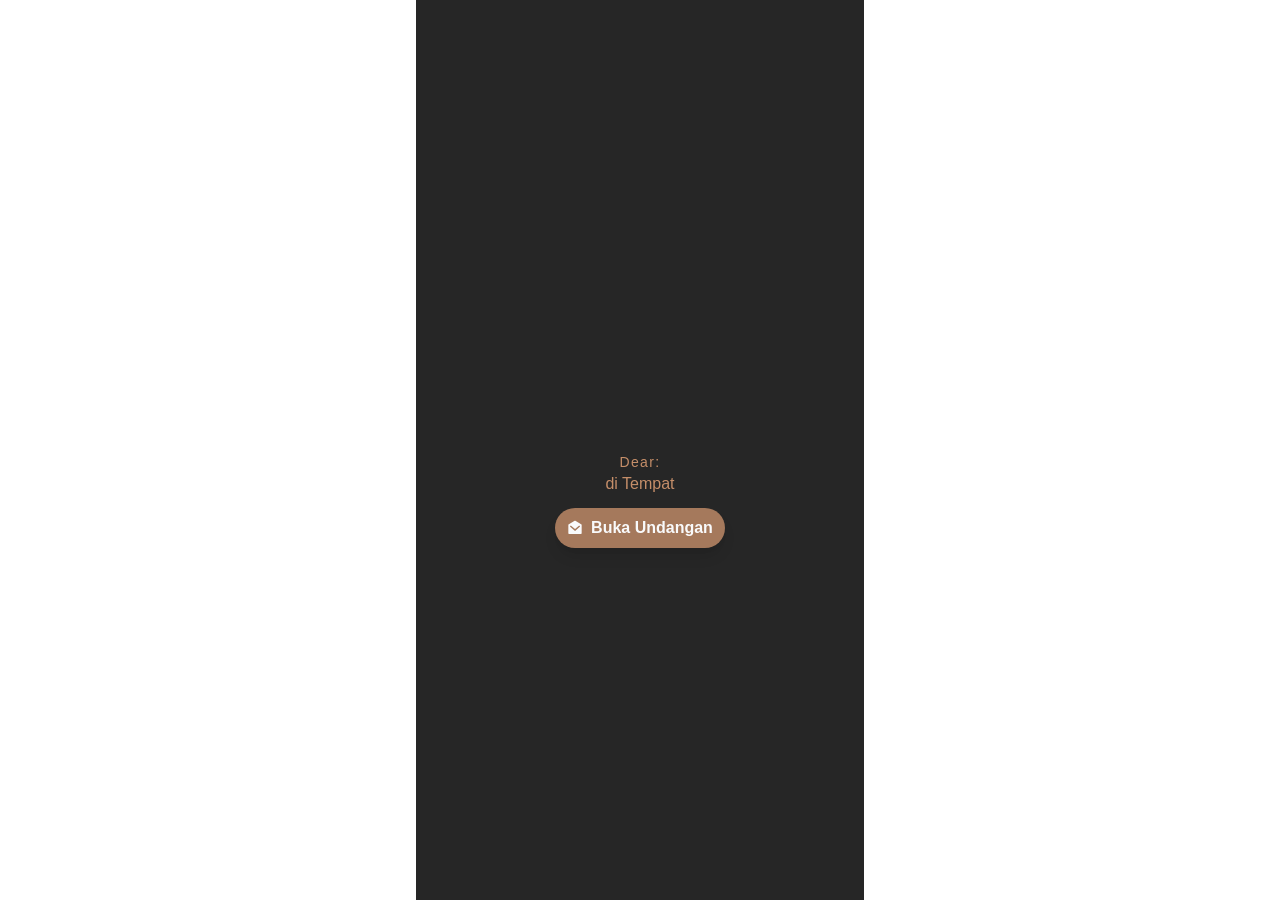
<file: index.html>
<!DOCTYPE html><html lang="en" class="T19VSG_variable _8Li5zG_variable h-full antialiased"><head><meta charSet="utf-8"/><meta name="viewport" content="width=device-width, initial-scale=1"/><link rel="preload" href="/_next/static/media/07a39a8a4660cc7c-s.p.0r6juujl39pe6.woff2" as="font" crossorigin="" type="font/woff2"/><link rel="preload" href="/_next/static/media/605ce01b664af129-s.p.0wgildi0cnwt9.woff2" as="font" crossorigin="" type="font/woff2"/><link rel="preload" href="/_next/static/media/cac92193d7b8e9b1-s.p.3vk0trt3kt8wz.woff2" as="font" crossorigin="" type="font/woff2"/><link rel="stylesheet" href="/_next/static/chunks/39f-zwkjl5lhz.css" data-precedence="next"/><link rel="preload" as="script" fetchPriority="low" href="/_next/static/chunks/2-fy8a0niql26.js"/><script src="/_next/static/chunks/15oc6oyqx0gpd.js" async=""></script><script src="/_next/static/chunks/1rlqso6gg8q3w.js" async=""></script><script src="/_next/static/chunks/turbopack-2u1d16houkiyo.js" async=""></script><script src="/_next/static/chunks/13nef8-50c_0t.js" async=""></script><script src="/_next/static/chunks/00hcbcy_ux9z1.js" async=""></script><meta name="next-size-adjust" content=""/><title>Tasyakuran Aqiqah</title><meta name="description" content="Dengan penuh rasa syukur kepada Allah SWT, kami mengundang Bapak/Ibu/Saudara/i untuk berkenan hadir dan memberikan doa restu dalam acara aqiqah putri kami sekaligus syukuran acara tamatan Qur&#x27;an dan masuk rumah."/><meta property="og:title" content="Tasyakuran Aqiqah"/><meta property="og:description" content="Dengan penuh rasa syukur kepada Allah SWT, kami mengundang Bapak/Ibu/Saudara/i untuk berkenan hadir dan memberikan doa restu dalam acara aqiqah putri kami sekaligus syukuran acara tamatan Qur&#x27;an dan masuk rumah."/><meta property="og:url" content="https://aqiqah-khalisa.amy.web.id/"/><meta property="og:site_name" content="Undangan Aqiqah, Tamatan Qur&#x27;an, dan Masuk Rumah"/><meta property="og:locale" content="id_ID"/><meta property="og:image" content="https://res.cloudinary.com/yhb4fimr/image/upload/f_auto,q_auto:good,dpr_auto,w_800,c_limit/v1795170494/Aqiqah_tema_pink-3_2_1.jpg"/><meta property="og:image:width" content="800"/><meta property="og:image:height" content="800"/><meta property="og:image:alt" content="Aqiqah Khalisa Alyara, Tamatan Qur&#x27;an, dan Masuk Rumah"/><meta property="og:type" content="website"/><meta name="twitter:card" content="summary_large_image"/><meta name="twitter:title" content="Tasyakuran Aqiqah"/><meta name="twitter:description" content="Dengan penuh rasa syukur kepada Allah SWT..."/><meta name="twitter:image" content="https://res.cloudinary.com/yhb4fimr/image/upload/f_auto,q_auto:good,dpr_auto,w_800,c_limit/v1795170494/Aqiqah_tema_pink-3_2_1.jpg"/><link rel="icon" href="/favicon.ico?favicon.310s7px8fjeit.ico" sizes="256x256" type="image/x-icon"/><script src="/_next/static/chunks/0cz1d0mv5g_q7.js" noModule=""></script></head><body class="min-h-full max-w-md flex flex-col"><div hidden=""><!--$--><!--/$--></div><!--$!--><template data-dgst=""></template><!--/$--><script id="_R_">(globalThis["TURBOPACK"] || (globalThis["TURBOPACK"] = [])).push({"otherChunks":["static/chunks/2-fy8a0niql26.js","static/chunks/15oc6oyqx0gpd.js","static/chunks/1rlqso6gg8q3w.js"],"runtimeModuleIds":[75788]});</script><script src="/_next/static/chunks/2-fy8a0niql26.js" async=""></script><script>(self.__next_f=self.__next_f||[]).push([0])</script><script>self.__next_f.push([1,"1:\"$Sreact.fragment\"\n2:\"$Sreact.suspense\"\n3:\"/_next/static/chunks/13nef8-50c_0t.js\"\n4:I[44997,[\"$3\"],\"default\"]\n5:I[13434,[\"$3\"],\"default\"]\n7:I[95493,[\"$3\"],\"ClientPageRoot\"]\n8:\"/_next/static/chunks/00hcbcy_ux9z1.js\"\n9:I[31713,[\"$3\",\"$8\"],\"default\"]\nc:I[1663,[\"$3\"],\"OutletBoundary\"]\ne:\"ViewportBoundary\"\nf:I[1663,[\"$3\"],\"$e\"]\n11:\"MetadataBoundary\"\n12:I[1663,[\"$3\"],\"$11\"]\n14:I[13965,[\"$3\"],\"default\",1]\n:HL[\"/_next/static/chunks/39f-zwkjl5lhz.css\",\"style\"]\n:HL[\"/_next/static/media/07a39a8a4660cc7c-s.p.0r6juujl39pe6.woff2\",\"font\",{\"crossOrigin\":\"\",\"type\":\"font/woff2\"}]\n:HL[\"/_next/static/media/605ce01b664af129-s.p.0wgildi0cnwt9.woff2\",\"font\",{\"crossOrigin\":\"\",\"type\":\"font/woff2\"}]\n:HL[\"/_next/static/media/cac92193d7b8e9b1-s.p.3vk0trt3kt8wz.woff2\",\"font\",{\"crossOrigin\":\"\",\"type\":\"font/woff2\"}]\n6:[[\"children\",{\"s\":\"__PAGE__\",\"h\":512,\"d\":{\"r\":[\"$\",\"$1\",\"c\",{\"children\":[[\"$\",\"$L7\",null,{\"Component\":\"$9\",\"serverProvidedParams\":{\"searchParams\":{},\"params\":{},\"promises\":[\"$@a\",\"$@b\"]}}],[[\"$\",\"script\",\"script-0\",{\"src\":\"/_next/static/chunks/00hcbcy_ux9z1.js\",\"async\":true,\"nonce\":\"$undefined\"}]],[\"$\",\"$Lc\",null,{\"children\":[\"$\",\"$2\",null,{\"name\":\"Next.MetadataOutlet\",\"children\":\"$@d\"}]}]]}],\"p\":false,\"v\":null}}]]\n"])</script><script>self.__next_f.push([1,"0:{\"P\":null,\"c\":[\"\",\"\"],\"q\":\"\",\"i\":false,\"t\":{\"t\":{\"s\":\"\",\"h\":528,\"d\":{\"r\":[\"$\",\"$1\",\"c\",{\"children\":[[[\"$\",\"link\",\"0\",{\"rel\":\"stylesheet\",\"href\":\"/_next/static/chunks/39f-zwkjl5lhz.css\",\"precedence\":\"next\",\"crossOrigin\":\"$undefined\",\"nonce\":\"$undefined\"}],[\"$\",\"script\",\"script-0\",{\"src\":\"/_next/static/chunks/13nef8-50c_0t.js\",\"async\":true,\"nonce\":\"$undefined\"}]],[\"$\",\"html\",null,{\"lang\":\"en\",\"className\":\"T19VSG_variable _8Li5zG_variable h-full antialiased\",\"children\":[\"$\",\"body\",null,{\"className\":\"min-h-full max-w-md flex flex-col\",\"children\":[\"$\",\"$2\",null,{\"children\":[\"$\",\"$L4\",null,{\"parallelRouterKey\":\"children\",\"error\":\"$undefined\",\"errorStyles\":\"$undefined\",\"errorScripts\":\"$undefined\",\"template\":[\"$\",\"$L5\",null,{}],\"templateStyles\":\"$undefined\",\"templateScripts\":\"$undefined\",\"notFound\":[[[\"$\",\"title\",null,{\"children\":\"404: This page could not be found.\"}],[\"$\",\"div\",null,{\"style\":{\"fontFamily\":\"system-ui,\\\"Segoe UI\\\",Roboto,Helvetica,Arial,sans-serif,\\\"Apple Color Emoji\\\",\\\"Segoe UI Emoji\\\"\",\"height\":\"100vh\",\"textAlign\":\"center\",\"display\":\"flex\",\"flexDirection\":\"column\",\"alignItems\":\"center\",\"justifyContent\":\"center\"},\"children\":[\"$\",\"div\",null,{\"children\":[[\"$\",\"style\",null,{\"dangerouslySetInnerHTML\":{\"__html\":\"body{color:#000;background:#fff;margin:0}.next-error-h1{border-right:1px solid rgba(0,0,0,.3)}@media (prefers-color-scheme:dark){body{color:#fff;background:#000}.next-error-h1{border-right:1px solid rgba(255,255,255,.3)}}\"}}],[\"$\",\"h1\",null,{\"className\":\"next-error-h1\",\"style\":{\"display\":\"inline-block\",\"margin\":\"0 20px 0 0\",\"padding\":\"0 23px 0 0\",\"fontSize\":24,\"fontWeight\":500,\"verticalAlign\":\"top\",\"lineHeight\":\"49px\"},\"children\":404}],[\"$\",\"div\",null,{\"style\":{\"display\":\"inline-block\"},\"children\":[\"$\",\"h2\",null,{\"style\":{\"fontSize\":14,\"fontWeight\":400,\"lineHeight\":\"49px\",\"margin\":0},\"children\":\"This page could not be found.\"}]}]]}]}]],[]],\"forbidden\":\"$undefined\",\"unauthorized\":\"$undefined\"}]}]}]}]]}],\"p\":false,\"v\":null},\"c\":\"$Q6\"},\"h\":{\"r\":[\"$\",\"$1\",\"h\",{\"children\":[null,[\"$\",\"$Lf\",null,{\"children\":\"$L10\"}],[\"$\",\"$L12\",null,{\"children\":[[\"$\",\"div\",null,{\"hidden\":true,\"children\":[\"$\",\"$2\",null,{\"name\":\"Next.Metadata\",\"children\":\"$L13\"}]}],null]}],[\"$\",\"meta\",null,{\"name\":\"next-size-adjust\",\"content\":\"\"}]]}],\"p\":false,\"v\":null}},\"m\":\"$undefined\",\"G\":[\"$14\",[[\"$\",\"link\",\"0\",{\"rel\":\"stylesheet\",\"href\":\"/_next/static/chunks/39f-zwkjl5lhz.css\",\"precedence\":\"next\",\"crossOrigin\":\"$undefined\",\"nonce\":\"$undefined\"}]]],\"S\":true,\"r\":\"$undefined\",\"s\":\"$undefined\",\"a\":\"$undefined\",\"l\":\"$undefined\",\"p\":\"$undefined\",\"d\":\"$undefined\",\"b\":\"R7tdKAAPTmNpLnJs4rEd2\"}\n"])</script><script>self.__next_f.push([1,"a:{}\nb:\"$6:0:1:d:r:props:children:0:props:serverProvidedParams:params\"\n"])</script><script>self.__next_f.push([1,"10:[[\"$\",\"meta\",\"0\",{\"charSet\":\"utf-8\"}],[\"$\",\"meta\",\"1\",{\"name\":\"viewport\",\"content\":\"width=device-width, initial-scale=1\"}]]\n"])</script><script>self.__next_f.push([1,"15:I[93188,[\"$3\"],\"IconMark\"]\nd:null\n"])</script><script>self.__next_f.push([1,"13:[[\"$\",\"title\",\"0\",{\"children\":\"Tasyakuran Aqiqah\"}],[\"$\",\"meta\",\"1\",{\"name\":\"description\",\"content\":\"Dengan penuh rasa syukur kepada Allah SWT, kami mengundang Bapak/Ibu/Saudara/i untuk berkenan hadir dan memberikan doa restu dalam acara aqiqah putri kami sekaligus syukuran acara tamatan Qur'an dan masuk rumah.\"}],[\"$\",\"meta\",\"2\",{\"property\":\"og:title\",\"content\":\"Tasyakuran Aqiqah\"}],[\"$\",\"meta\",\"3\",{\"property\":\"og:description\",\"content\":\"Dengan penuh rasa syukur kepada Allah SWT, kami mengundang Bapak/Ibu/Saudara/i untuk berkenan hadir dan memberikan doa restu dalam acara aqiqah putri kami sekaligus syukuran acara tamatan Qur'an dan masuk rumah.\"}],[\"$\",\"meta\",\"4\",{\"property\":\"og:url\",\"content\":\"https://aqiqah-khalisa.amy.web.id/\"}],[\"$\",\"meta\",\"5\",{\"property\":\"og:site_name\",\"content\":\"Undangan Aqiqah, Tamatan Qur'an, dan Masuk Rumah\"}],[\"$\",\"meta\",\"6\",{\"property\":\"og:locale\",\"content\":\"id_ID\"}],[\"$\",\"meta\",\"7\",{\"property\":\"og:image\",\"content\":\"https://res.cloudinary.com/yhb4fimr/image/upload/f_auto,q_auto:good,dpr_auto,w_800,c_limit/v1795170494/Aqiqah_tema_pink-3_2_1.jpg\"}],[\"$\",\"meta\",\"8\",{\"property\":\"og:image:width\",\"content\":\"800\"}],[\"$\",\"meta\",\"9\",{\"property\":\"og:image:height\",\"content\":\"800\"}],[\"$\",\"meta\",\"10\",{\"property\":\"og:image:alt\",\"content\":\"Aqiqah Khalisa Alyara, Tamatan Qur'an, dan Masuk Rumah\"}],[\"$\",\"meta\",\"11\",{\"property\":\"og:type\",\"content\":\"website\"}],[\"$\",\"meta\",\"12\",{\"name\":\"twitter:card\",\"content\":\"summary_large_image\"}],[\"$\",\"meta\",\"13\",{\"name\":\"twitter:title\",\"content\":\"Tasyakuran Aqiqah\"}],[\"$\",\"meta\",\"14\",{\"name\":\"twitter:description\",\"content\":\"Dengan penuh rasa syukur kepada Allah SWT...\"}],[\"$\",\"meta\",\"15\",{\"name\":\"twitter:image\",\"content\":\"https://res.cloudinary.com/yhb4fimr/image/upload/f_auto,q_auto:good,dpr_auto,w_800,c_limit/v1795170494/Aqiqah_tema_pink-3_2_1.jpg\"}],[\"$\",\"link\",\"16\",{\"rel\":\"icon\",\"href\":\"/favicon.ico?favicon.310s7px8fjeit.ico\",\"sizes\":\"256x256\",\"type\":\"image/x-icon\"}],[\"$\",\"$L15\",\"17\",{}]]\n"])</script></body></html>
</file>
<file: _next/static/chunks/39f-zwkjl5lhz.css>
@font-face{font-family:Geist;font-style:normal;font-weight:100 900;font-display:swap;src:url(../media/4f6667dd39116621-s.3p2_lha1f2xer.woff2)format("woff2");unicode-range:U+460-52F,U+1C80-1C8A,U+20B4,U+2DE0-2DFF,U+A640-A69F,U+FE2E-FE2F}@font-face{font-family:Geist;font-style:normal;font-weight:100 900;font-display:swap;src:url(../media/07935285219a259d-s.1qq4vpdcun5oj.woff2)format("woff2");unicode-range:U+301,U+400-45F,U+490-491,U+4B0-4B1,U+2116}@font-face{font-family:Geist;font-style:normal;font-weight:100 900;font-display:swap;src:url(../media/f58031ded4338640-s.390ncx5urfkfu.woff2)format("woff2");unicode-range:U+102-103,U+110-111,U+128-129,U+168-169,U+1A0-1A1,U+1AF-1B0,U+300-301,U+303-304,U+308-309,U+323,U+329,U+1EA0-1EF9,U+20AB}@font-face{font-family:Geist;font-style:normal;font-weight:100 900;font-display:swap;src:url(../media/77814b00d5ca94a4-s.21jp631_3pja2.woff2)format("woff2");unicode-range:U+100-2BA,U+2BD-2C5,U+2C7-2CC,U+2CE-2D7,U+2DD-2FF,U+304,U+308,U+329,U+1D00-1DBF,U+1E00-1E9F,U+1EF2-1EFF,U+2020,U+20A0-20AB,U+20AD-20C4,U+2113,U+2C60-2C7F,U+A720-A7FF}@font-face{font-family:Geist;font-style:normal;font-weight:100 900;font-display:swap;src:url(../media/605ce01b664af129-s.p.0wgildi0cnwt9.woff2)format("woff2");unicode-range:U+??,U+131,U+152-153,U+2BB-2BC,U+2C6,U+2DA,U+2DC,U+304,U+308,U+329,U+2000-206F,U+20AC,U+2122,U+2191,U+2193,U+2212,U+2215,U+FEFF,U+FFFD}@font-face{font-family:Geist Fallback;src:local(Arial);ascent-override:95.94%;descent-override:28.16%;line-gap-override:0.0%;size-adjust:104.76%}.T19VSG_className{font-family:Geist,Geist Fallback;font-style:normal}.T19VSG_variable{--font-geist-sans:"Geist", "Geist Fallback"}
@font-face{font-family:Geist Mono;font-style:normal;font-weight:100 900;font-display:swap;src:url(../media/b0c6b664fd57c2c6-s.31988l_ccedte.woff2)format("woff2");unicode-range:U+460-52F,U+1C80-1C8A,U+20B4,U+2DE0-2DFF,U+A640-A69F,U+FE2E-FE2F}@font-face{font-family:Geist Mono;font-style:normal;font-weight:100 900;font-display:swap;src:url(../media/6e342921ee4dcd9d-s.2tuy5pz7dlieh.woff2)format("woff2");unicode-range:U+301,U+400-45F,U+490-491,U+4B0-4B1,U+2116}@font-face{font-family:Geist Mono;font-style:normal;font-weight:100 900;font-display:swap;src:url(../media/2bb852295097cd96-s.2dbetqa9o8jxf.woff2)format("woff2");unicode-range:U+2000-2001,U+2004-2008,U+200A,U+23B8-23BD,U+2500-259F}@font-face{font-family:Geist Mono;font-style:normal;font-weight:100 900;font-display:swap;src:url(../media/9eb5a876700c0028-s.1uyisp29ctx0d.woff2)format("woff2");unicode-range:U+102-103,U+110-111,U+128-129,U+168-169,U+1A0-1A1,U+1AF-1B0,U+300-301,U+303-304,U+308-309,U+323,U+329,U+1EA0-1EF9,U+20AB}@font-face{font-family:Geist Mono;font-style:normal;font-weight:100 900;font-display:swap;src:url(../media/2a04751c893bf294-s.1rgnod-3esatf.woff2)format("woff2");unicode-range:U+100-2BA,U+2BD-2C5,U+2C7-2CC,U+2CE-2D7,U+2DD-2FF,U+304,U+308,U+329,U+1D00-1DBF,U+1E00-1E9F,U+1EF2-1EFF,U+2020,U+20A0-20AB,U+20AD-20C4,U+2113,U+2C60-2C7F,U+A720-A7FF}@font-face{font-family:Geist Mono;font-style:normal;font-weight:100 900;font-display:swap;src:url(../media/07a39a8a4660cc7c-s.p.0r6juujl39pe6.woff2)format("woff2");unicode-range:U+??,U+131,U+152-153,U+2BB-2BC,U+2C6,U+2DA,U+2DC,U+304,U+308,U+329,U+2000-206F,U+20AC,U+2122,U+2191,U+2193,U+2212,U+2215,U+FEFF,U+FFFD}@font-face{font-family:Geist Mono Fallback;src:local(Arial);ascent-override:74.67%;descent-override:21.92%;line-gap-override:0.0%;size-adjust:134.59%}._8Li5zG_className{font-family:Geist Mono,Geist Mono Fallback;font-style:normal}._8Li5zG_variable{--font-geist-mono:"Geist Mono", "Geist Mono Fallback"}
@font-face{font-family:Beau Rivage;font-style:normal;font-weight:400;font-display:swap;src:url(../media/5285285e7451d154-s.03zph-myvgt1p.woff2)format("woff2");unicode-range:U+102-103,U+110-111,U+128-129,U+168-169,U+1A0-1A1,U+1AF-1B0,U+300-301,U+303-304,U+308-309,U+323,U+329,U+1EA0-1EF9,U+20AB}@font-face{font-family:Beau Rivage;font-style:normal;font-weight:400;font-display:swap;src:url(../media/71d1ab81b7a1b6f8-s.23nrq45jl_-r-.woff2)format("woff2");unicode-range:U+100-2BA,U+2BD-2C5,U+2C7-2CC,U+2CE-2D7,U+2DD-2FF,U+304,U+308,U+329,U+1D00-1DBF,U+1E00-1E9F,U+1EF2-1EFF,U+2020,U+20A0-20AB,U+20AD-20C4,U+2113,U+2C60-2C7F,U+A720-A7FF}@font-face{font-family:Beau Rivage;font-style:normal;font-weight:400;font-display:swap;src:url(../media/cac92193d7b8e9b1-s.p.3vk0trt3kt8wz.woff2)format("woff2");unicode-range:U+??,U+131,U+152-153,U+2BB-2BC,U+2C6,U+2DA,U+2DC,U+304,U+308,U+329,U+2000-206F,U+20AC,U+2122,U+2191,U+2193,U+2212,U+2215,U+FEFF,U+FFFD}@font-face{font-family:Beau Rivage Fallback;src:local(Arial);ascent-override:145.5%;descent-override:61.92%;line-gap-override:0.0%;size-adjust:64.6%}._92k5Ea_className{font-family:Beau Rivage,Beau Rivage Fallback;font-style:normal;font-weight:400}._92k5Ea_variable{--font-rivage:"Beau Rivage", "Beau Rivage Fallback"}
@layer properties{@supports (((-webkit-hyphens:none)) and (not (margin-trim:inline))) or ((-moz-orient:inline) and (not (color:rgb(from red r g b)))){*,:before,:after,::backdrop{--tw-translate-x:0;--tw-translate-y:0;--tw-translate-z:0;--tw-font-weight:initial;--tw-tracking:initial;--tw-shadow:0 0 #0000;--tw-shadow-color:initial;--tw-shadow-alpha:100%;--tw-inset-shadow:0 0 #0000;--tw-inset-shadow-color:initial;--tw-inset-shadow-alpha:100%;--tw-ring-color:initial;--tw-ring-shadow:0 0 #0000;--tw-inset-ring-color:initial;--tw-inset-ring-shadow:0 0 #0000;--tw-ring-inset:initial;--tw-ring-offset-width:0px;--tw-ring-offset-color:#fff;--tw-ring-offset-shadow:0 0 #0000;--tw-duration:initial;--tw-ease:initial}}}@layer theme{:root,:host{--color-gray-50:#f9fafb;--color-black:#000;--color-white:#fff;--spacing:.25rem;--container-md:28rem;--text-sm:.875rem;--text-sm--line-height:calc(1.25 / .875);--text-xl:1.25rem;--text-xl--line-height:calc(1.75 / 1.25);--font-weight-semibold:600;--font-weight-bold:700;--tracking-widest:.1em;--ease-in-out:cubic-bezier(.4, 0, .2, 1);--default-transition-duration:.15s;--default-transition-timing-function:cubic-bezier(.4, 0, .2, 1);--default-font-family:var(--font-geist-sans);--default-mono-font-family:var(--font-geist-mono)}@supports (color:lab(0% 0 0)){:root,:host{--color-gray-50:lab(98.2596% -.247031 -.706708)}}}@layer base{*,:after,:before,::backdrop{box-sizing:border-box;border:0 solid;margin:0;padding:0}::file-selector-button{box-sizing:border-box;border:0 solid;margin:0;padding:0}html,:host{-webkit-text-size-adjust:100%;tab-size:4;line-height:1.5;font-family:var(--default-font-family,-apple-system, BlinkMacSystemFont, "Segoe UI", Roboto, "Helvetica Neue", "Noto Sans", Arial, sans-serif, "Apple Color Emoji", "Segoe UI Emoji", "Segoe UI Symbol", "Noto Color Emoji");font-feature-settings:var(--default-font-feature-settings,normal);font-variation-settings:var(--default-font-variation-settings,normal);-webkit-tap-highlight-color:transparent}hr{height:0;color:inherit;border-top-width:1px}abbr:where([title]){-webkit-text-decoration:underline dotted;text-decoration:underline dotted}h1,h2,h3,h4,h5,h6{font-size:inherit;font-weight:inherit}a{color:inherit;-webkit-text-decoration:inherit;-webkit-text-decoration:inherit;-webkit-text-decoration:inherit;-webkit-text-decoration:inherit;text-decoration:inherit}b,strong{font-weight:bolder}code,kbd,samp,pre{font-family:var(--default-mono-font-family,ui-monospace, SFMono-Regular, Menlo, Monaco, Consolas, "Liberation Mono", "Courier New", monospace);font-feature-settings:var(--default-mono-font-feature-settings,normal);font-variation-settings:var(--default-mono-font-variation-settings,normal);font-size:1em}small{font-size:80%}sub,sup{vertical-align:baseline;font-size:75%;line-height:0;position:relative}sub{bottom:-.25em}sup{top:-.5em}table{text-indent:0;border-color:inherit;border-collapse:collapse}:-moz-focusring:where(:not(iframe)){outline:auto}progress{vertical-align:baseline}summary{display:list-item}ol,ul,menu{list-style:none}img,svg,video,canvas,audio,iframe,embed,object{vertical-align:middle;display:block}img,video{max-width:100%;height:auto}button,input,select,optgroup,textarea{font:inherit;font-feature-settings:inherit;font-variation-settings:inherit;letter-spacing:inherit;color:inherit;opacity:1;background-color:#0000;border-radius:0}::file-selector-button{font:inherit;font-feature-settings:inherit;font-variation-settings:inherit;letter-spacing:inherit;color:inherit;opacity:1;background-color:#0000;border-radius:0}:where(select:is([multiple],[size])) optgroup{font-weight:bolder}:where(select:is([multiple],[size])) optgroup option{padding-inline-start:20px}::file-selector-button{margin-inline-end:4px}::placeholder{opacity:1}@supports (not ((-webkit-appearance:-apple-pay-button))) or (contain-intrinsic-size:1px){::placeholder{color:currentColor}@supports (color:color-mix(in lab, red, red)){::placeholder{color:color-mix(in oklab, currentcolor 50%, transparent)}}}textarea{resize:vertical}::-webkit-search-decoration{-webkit-appearance:none}::-webkit-date-and-time-value{min-height:1lh;text-align:inherit}::-webkit-datetime-edit{display:inline-flex}::-webkit-datetime-edit-fields-wrapper{padding:0}::-webkit-datetime-edit{padding-block:0}::-webkit-datetime-edit-year-field{padding-block:0}::-webkit-datetime-edit-month-field{padding-block:0}::-webkit-datetime-edit-day-field{padding-block:0}::-webkit-datetime-edit-hour-field{padding-block:0}::-webkit-datetime-edit-minute-field{padding-block:0}::-webkit-datetime-edit-second-field{padding-block:0}::-webkit-datetime-edit-millisecond-field{padding-block:0}::-webkit-datetime-edit-meridiem-field{padding-block:0}::-webkit-calendar-picker-indicator{line-height:1}:-moz-ui-invalid{box-shadow:none}button,input:where([type=button],[type=reset],[type=submit]){appearance:button}::file-selector-button{appearance:button}::-webkit-inner-spin-button{height:auto}::-webkit-outer-spin-button{height:auto}[hidden]:where(:not([hidden=until-found])){display:none!important}}@layer components;@layer utilities{.absolute{position:absolute}.fixed{position:fixed}.inset-0{inset:0}.bottom-3{bottom:calc(var(--spacing) * 3)}.left-1\/2{left:50%}.z-0{z-index:0}.z-1{z-index:1}.z-9999{z-index:9999}.mx-auto{margin-inline:auto}.mt-3{margin-top:calc(var(--spacing) * 3)}.mb-2{margin-bottom:calc(var(--spacing) * 2)}.mb-3{margin-bottom:calc(var(--spacing) * 3)}.block{display:block}.flex{display:flex}.hidden{display:none}.h-dvh{height:100dvh}.h-full{height:100%}.max-h-dvh{max-height:100dvh}.min-h-dvh{min-height:100dvh}.min-h-full{min-height:100%}.w-20{width:calc(var(--spacing) * 20)}.w-dvw{width:100dvw}.w-full{width:100%}.max-w-md{max-width:var(--container-md)}.-translate-x-1\/2{--tw-translate-x:calc(calc(1 / 2 * 100%) * -1);translate:var(--tw-translate-x) var(--tw-translate-y)}.-translate-y-full{--tw-translate-y:-100%;translate:var(--tw-translate-x) var(--tw-translate-y)}.translate-y-0{--tw-translate-y:0px;translate:var(--tw-translate-x) var(--tw-translate-y)}.cursor-pointer{cursor:pointer}.flex-col{flex-direction:column}.flex-row{flex-direction:row}.flex-wrap{flex-wrap:wrap}.items-center{align-items:center}.justify-around{justify-content:space-around}.justify-center{justify-content:center}.justify-end{justify-content:flex-end}.gap-2{gap:calc(var(--spacing) * 2)}.rounded-full{border-radius:2147483647px}.bg-\[\#c58e69\]\/80{background-color:#c58e69cc;background-color:lab(63.8934% 18.2621 28.3829/.8)}.bg-black{background-color:var(--color-black)}.bg-black\/30{background-color:#0000004d}@supports (color:color-mix(in lab, red, red)){.bg-black\/30{background-color:color-mix(in oklab, var(--color-black) 30%, transparent)}}.bg-black\/70{background-color:#000000b3}@supports (color:color-mix(in lab, red, red)){.bg-black\/70{background-color:color-mix(in oklab, var(--color-black) 70%, transparent)}}.bg-white\/15{background-color:#ffffff26}@supports (color:color-mix(in lab, red, red)){.bg-white\/15{background-color:color-mix(in oklab, var(--color-white) 15%, transparent)}}.bg-\[url\(\'https\:\/\/res\.cloudinary\.com\/yhb4fimr\/image\/upload\/v1795170494\/Aqiqah_tema_pink-3_2_1\.jpg\'\)\]{background-image:url(https://res.cloudinary.com/yhb4fimr/image/upload/v1795170494/Aqiqah_tema_pink-3_2_1.jpg)}.bg-cover{background-size:cover}.bg-center{background-position:50%}.bg-no-repeat{background-repeat:no-repeat}.object-cover{object-fit:cover}.px-2{padding-inline:calc(var(--spacing) * 2)}.px-3{padding-inline:calc(var(--spacing) * 3)}.py-1{padding-block:var(--spacing)}.py-2{padding-block:calc(var(--spacing) * 2)}.pt-4{padding-top:calc(var(--spacing) * 4)}.pb-8{padding-bottom:calc(var(--spacing) * 8)}.pb-18{padding-bottom:calc(var(--spacing) * 18)}.text-center{text-align:center}.font-sans{font-family:var(--font-geist-sans)}.text-sm{font-size:var(--text-sm);line-height:var(--tw-leading,var(--text-sm--line-height))}.text-xl{font-size:var(--text-xl);line-height:var(--tw-leading,var(--text-xl--line-height))}.font-bold{--tw-font-weight:var(--font-weight-bold);font-weight:var(--font-weight-bold)}.font-semibold{--tw-font-weight:var(--font-weight-semibold);font-weight:var(--font-weight-semibold)}.tracking-widest{--tw-tracking:var(--tracking-widest);letter-spacing:var(--tracking-widest)}.text-\[\#c58e69\]{color:#c58e69}.text-gray-50{color:var(--color-gray-50)}.text-white{color:var(--color-white)}.capitalize{text-transform:capitalize}.antialiased{-webkit-font-smoothing:antialiased;-moz-osx-font-smoothing:grayscale}.shadow-lg{--tw-shadow:0 10px 15px -3px var(--tw-shadow-color,#0000001a), 0 4px 6px -4px var(--tw-shadow-color,#0000001a);box-shadow:var(--tw-inset-shadow), var(--tw-inset-ring-shadow), var(--tw-ring-offset-shadow), var(--tw-ring-shadow), var(--tw-shadow)}.transition-all{transition-property:all;transition-timing-function:var(--tw-ease,var(--default-transition-timing-function));transition-duration:var(--tw-duration,var(--default-transition-duration))}.transition-transform{transition-property:transform,translate,scale,rotate;transition-timing-function:var(--tw-ease,var(--default-transition-timing-function));transition-duration:var(--tw-duration,var(--default-transition-duration))}.duration-500{--tw-duration:.5s;transition-duration:.5s}.ease-in-out{--tw-ease:var(--ease-in-out);transition-timing-function:var(--ease-in-out)}@media (hover:hover){.hover\:bg-\[\#c58e69\]:hover{background-color:#c58e69}}@media (min-width:48rem){.md\:pb-80{padding-bottom:calc(var(--spacing) * 80)}}}:root{--background:#fff;--foreground:#171717}@media (prefers-color-scheme:dark){:root{--background:#0a0a0a;--foreground:#ededed}}body{background:var(--background);color:var(--foreground);font-family:Arial,Helvetica,sans-serif}@property --tw-translate-x{syntax:"*";inherits:false;initial-value:0}@property --tw-translate-y{syntax:"*";inherits:false;initial-value:0}@property --tw-translate-z{syntax:"*";inherits:false;initial-value:0}@property --tw-font-weight{syntax:"*";inherits:false}@property --tw-tracking{syntax:"*";inherits:false}@property --tw-shadow{syntax:"*";inherits:false;initial-value:0 0 #0000}@property --tw-shadow-color{syntax:"*";inherits:false}@property --tw-shadow-alpha{syntax:"<percentage>";inherits:false;initial-value:100%}@property --tw-inset-shadow{syntax:"*";inherits:false;initial-value:0 0 #0000}@property --tw-inset-shadow-color{syntax:"*";inherits:false}@property --tw-inset-shadow-alpha{syntax:"<percentage>";inherits:false;initial-value:100%}@property --tw-ring-color{syntax:"*";inherits:false}@property --tw-ring-shadow{syntax:"*";inherits:false;initial-value:0 0 #0000}@property --tw-inset-ring-color{syntax:"*";inherits:false}@property --tw-inset-ring-shadow{syntax:"*";inherits:false;initial-value:0 0 #0000}@property --tw-ring-inset{syntax:"*";inherits:false}@property --tw-ring-offset-width{syntax:"<length>";inherits:false;initial-value:0}@property --tw-ring-offset-color{syntax:"*";inherits:false;initial-value:#fff}@property --tw-ring-offset-shadow{syntax:"*";inherits:false;initial-value:0 0 #0000}@property --tw-duration{syntax:"*";inherits:false}@property --tw-ease{syntax:"*";inherits:false}
</file>
